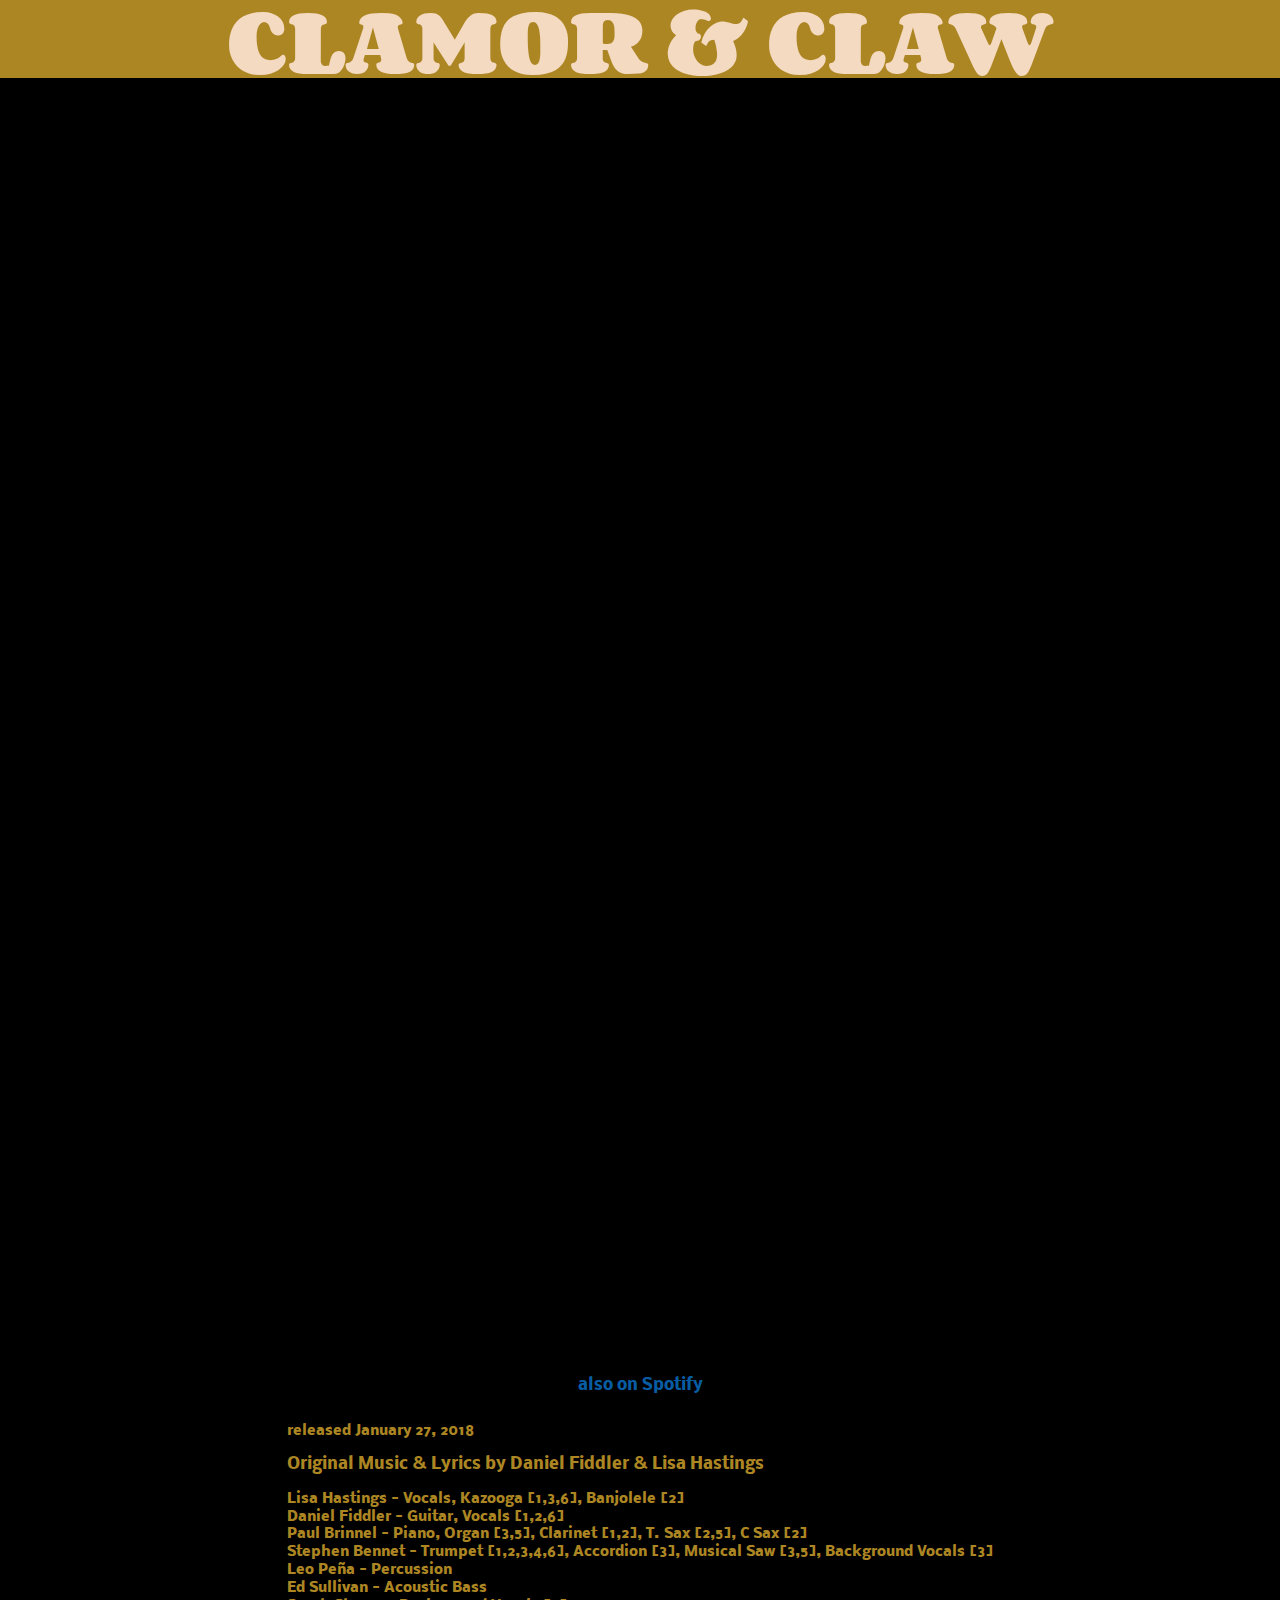
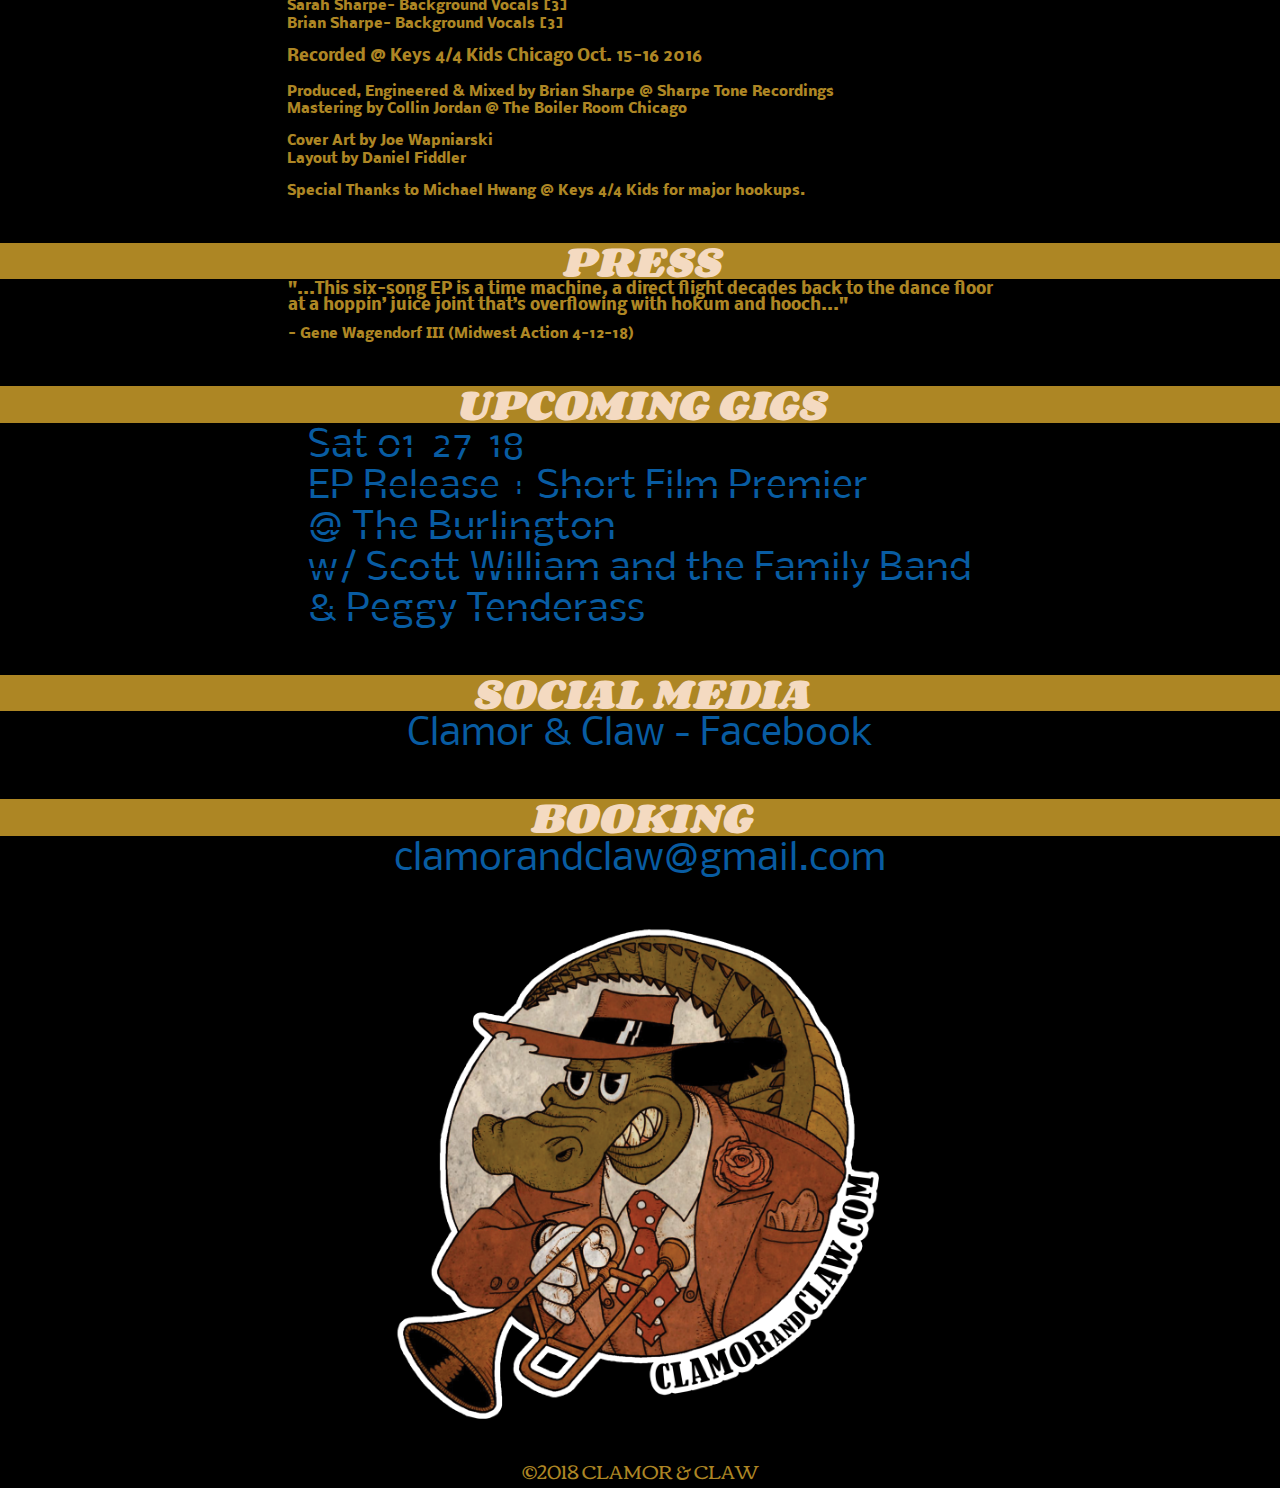
<file: index.html>
<!DOCTYPE html>
<html>
<head>
 <!-- Global site tag (gtag.js) - Google Analytics -->
<script async src="https://www.googletagmanager.com/gtag/js?id=UA-90303307-2"></script>
<script>
  window.dataLayer = window.dataLayer || [];
  function gtag(){dataLayer.push(arguments);}
  gtag('js', new Date());
  gtag('config', 'UA-90303307-2');
</script>
 
   <title>Clamor &amp; Claw - The Official Website</title>
  <meta name="description" content="- EP Out Now on ClamorAndClaw.com - Available everywhere 1-27-18 -">
  <meta name="keywords" content="Clamor, Claw, Chicago">
  <meta name="author" content="Paul Brinnel">
   <meta name="viewport" content="width=device-width">
<meta property="og:image" content="http://clamorandclaw.com/fb_preview_2b.png"/>
<meta property="og:image:type" content="image/png">
<meta property="og:image:width" content="1200">
<meta property="og:image:height" content="630">
 <meta property="og:url" content="http://clamorandclaw.com/" />
 <meta property="og:title" content="Clamor &amp; Claw - The Official Website" />
  <meta property="og:description" content="- EP Out Now on ClamorAndClaw.com - Available everywhere 1-27-18 -" />
<meta property="og:type" content="music.album" />
 <meta property="fb:app_id" content="139528530170918"/>
   <link rel='stylesheet' media='screen' href="main.css">
   
   <!--favicons-->
<link rel="apple-touch-icon" sizes="180x180" href="/favicons/apple-touch-icon.png">
<link rel="icon" type="image/png" sizes="32x32" href="/favicons/favicon-32x32.png">
<link rel="icon" type="image/png" sizes="16x16" href="/favicons/favicon-16x16.png">
<link rel="manifest" href="/favicons/manifest.json">
<link rel="mask-icon" href="/favicons/safari-pinned-tab.svg" color="#5bbad5">
<meta name="theme-color" content="#ffffff">

<!--font shit-->
<link href="https://fonts.googleapis.com/css?family=Corben:700|Nobile" rel="stylesheet">
</head>
   
<body><h1>CLAMOR &amp; CLAW</h1>

<div class="container">
<iframe src="https://www.youtube.com/embed/hiG5rPbro8g?rel=0&amp;showinfo=0" 
frameborder="0" allowfullscreen class="video" align="middle"></iframe>
</div>
 <BR>
 <!--
--><iframe src="https://bandcamp.com/EmbeddedPlayer/album=2696963346/size=large/bgcol=333333/linkcol=ffffff/transparent=true/" seamless class="bandcamp-embed"><a href="http://clamorandclaw.bandcamp.com/album/clamor-claw">Clamor &amp; Claw by Clamor &amp; Claw</a></iframe>
<h3><a href="https://open.spotify.com/album/7IadSIdyAfoNcLZraL74fV" target="_blank" style="text-align: -webkit-center;">also on Spotify</a></h3><!--
--><table class="center">
<tr><td align="left"><h5><BR><BR>released January 27, 2018<BR><BR></h5>
</td></tr>
 <tr><td align="left"><h4>Original Music &amp; Lyrics by Daniel Fiddler &amp; Lisa Hastings<BR><BR></h4>
</td></tr>
  <tr><td align="left"><h5>Lisa Hastings - Vocals, Kazooga [1,3,6], Banjolele [2]</h5>
</td></tr>
<tr><td align="left"><h5>Daniel Fiddler - Guitar, Vocals [1,2,6]</h5>
</td></tr>
<tr><td align="left"><h5>Paul Brinnel - Piano, Organ [3,5], Clarinet [1,2], T. Sax [2,5], C Sax [2]</h5>
</td></tr>
<tr><td align="left"><h5>Stephen Bennet - Trumpet [1,2,3,4,6], Accordion [3], Musical Saw [3,5], Background Vocals [3]</h5>
</td></tr>
<tr><td align="left"><h5>Leo Peña - Percussion</h5>
</td></tr>
<tr><td align="left"><h5>Ed Sullivan - Acoustic Bass</h5>
</td></tr>
<tr><td align="left"><h5>Sarah Sharpe- Background Vocals [3]</h5>
</td></tr>
  <tr><td align="left"><h5>Brian Sharpe- Background Vocals [3]<BR><BR></h5>
</td></tr>
<tr><td align="left"><h4>Recorded @ Keys 4/4 Kids Chicago Oct. 15-16 2016<BR><BR></h4>
</td></tr>
<tr><td align="left"><h5>Produced, Engineered &amp; Mixed by Brian Sharpe @ Sharpe Tone Recordings</h5>
</td></tr>
<tr><td align="left"><h5>Mastering by Collin Jordan @ The Boiler Room Chicago<BR><BR></h5>
</td></tr>
<tr><td align="left"><h5>Cover Art by Joe Wapniarski</h5>
</td></tr>
 <tr><td align="left"><h5>Layout by Daniel Fiddler<BR><BR></h5>
</td></tr>
 <tr><td align="left"><h5>Special Thanks to Michael Hwang @ Keys 4/4 Kids for major hookups.</h5>
</td></tr></table> 
</h4>
  <BR>
   <h2>PRESS</h2><!--
--><table class="center"><tr><td align="left"><a href="http://midwestaxn.com/music/clamor-claw-invoke-spirit-jazz-age-self-titled-ep/" target="_blank"><h4>"...This six-song EP is a time machine, a direct flight decades back to the dance floor<BR>at a hoppin’ juice joint that’s overflowing with hokum and hooch..."</h4><h5><BR>- Gene Wagendorf III (Midwest Action 4-12-18)</h5></a>
   </td></tr></table>
   <BR>
   <h2>UPCOMING GIGS</h2><!--
--><table class="center"><tr><td align="left"><del><a href="https://www.facebook.com/events/136274637049696">Sat 01-27-18<BR>EP Release + Short Film Premier<BR>@ The Burlington<BR>w/ Scott William and the Family Band<BR>&amp; Peggy Tenderass</a>
   </del></td></tr></table>
   <BR>
<h2>SOCIAL MEDIA</h2><!--
--><table class="center"><tr><td align="left"><a href="https://www.facebook.com/Clamorandclaw/" target="_blank">Clamor &amp; Claw - Facebook</a></td></tr>
    </table>
         <BR>
<h2>BOOKING</h2><!--
--><table class="center"><tr><td align="left"><a href="mailto:clamorandclaw@gmail.com" target="_blank">clamorandclaw@gmail.com</a>
</table>
          <BR>
<img src="clamorandclaw-sticker_2b_medres.png" alt="">               
               <BR>
                <BR>
 <footer>©2018 CLAMOR &amp; CLAW<!--
--></footer><!--
--></body><!--
--></html>
</file>
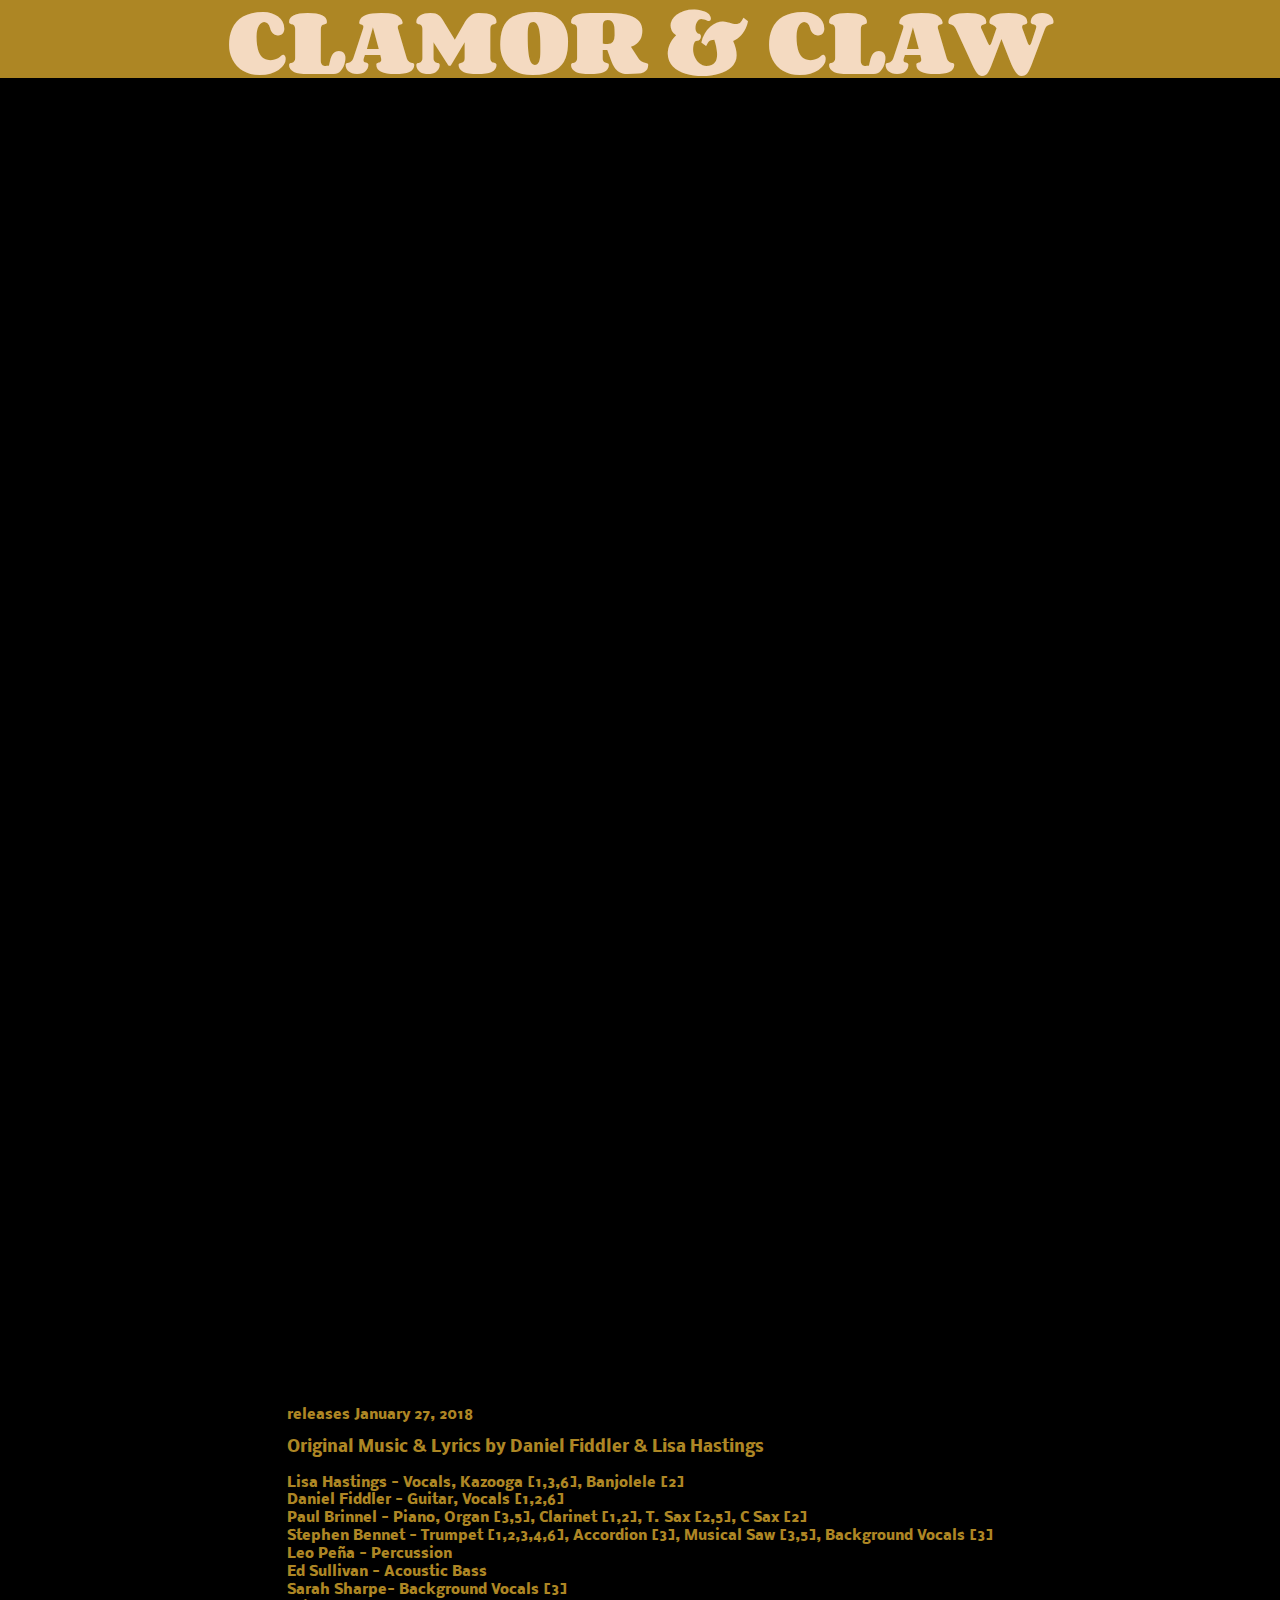
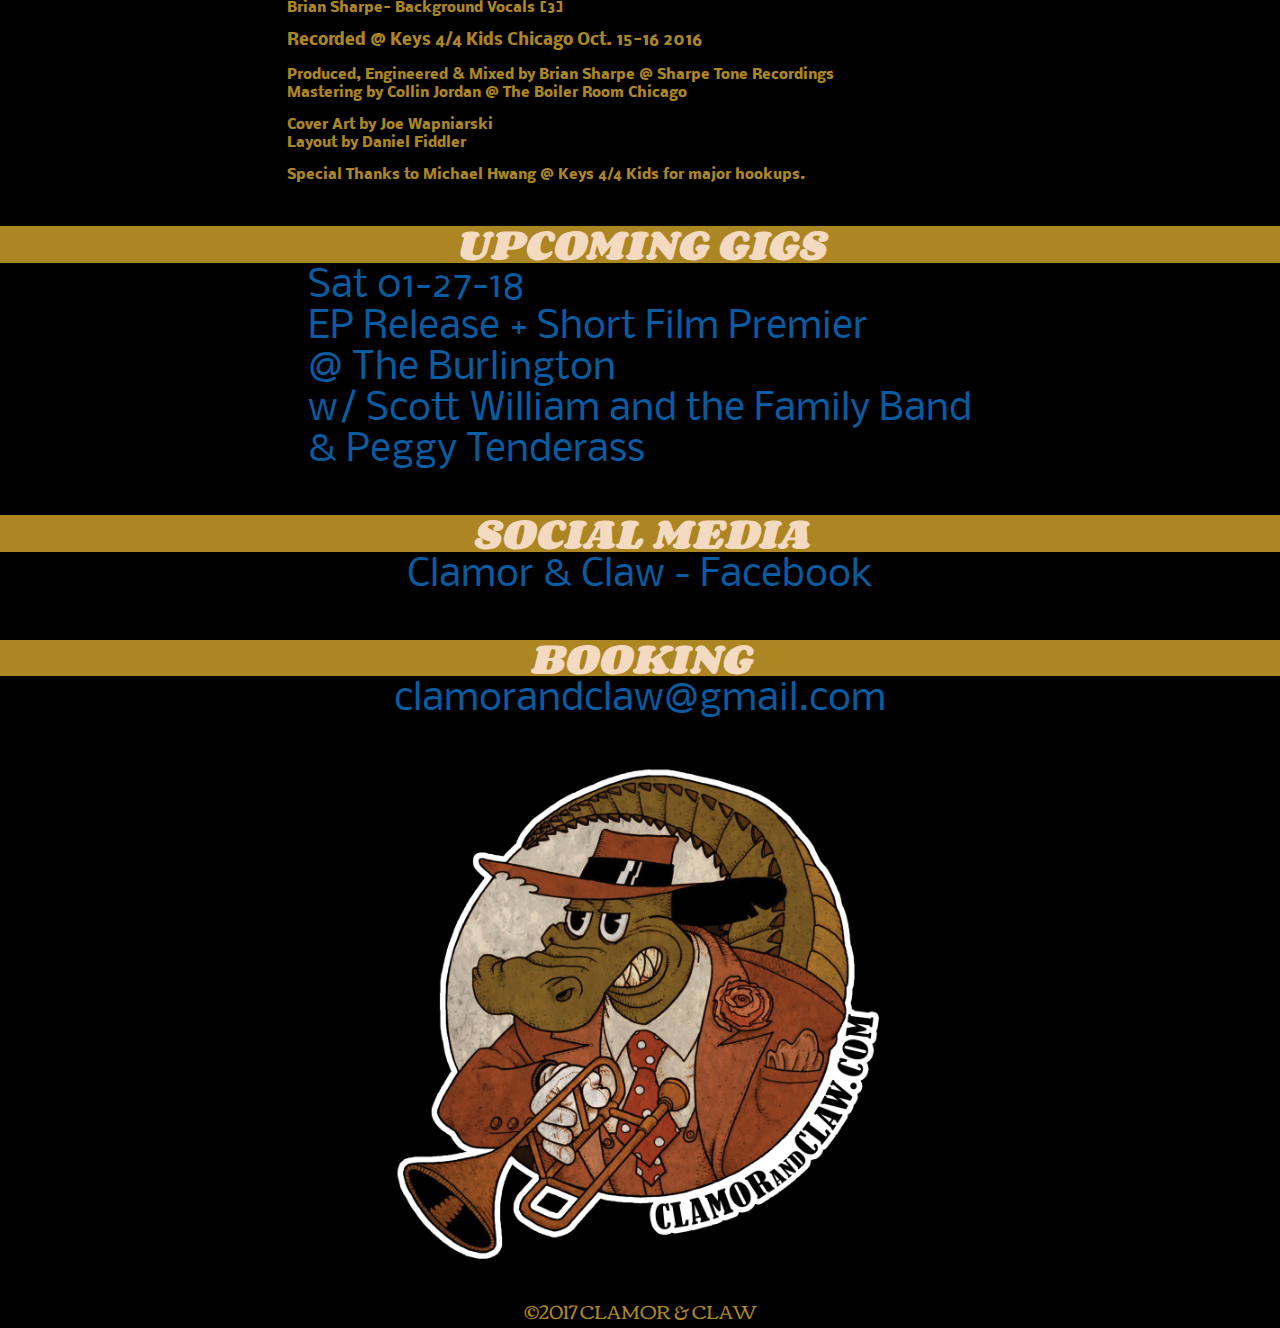
<file: test.html>
<!DOCTYPE html>
<html>
<head>
 <!-- Global site tag (gtag.js) - Google Analytics -->
<script async src="https://www.googletagmanager.com/gtag/js?id=UA-90303307-2"></script>
<script>
  window.dataLayer = window.dataLayer || [];
  function gtag(){dataLayer.push(arguments);}
  gtag('js', new Date());
  gtag('config', 'UA-90303307-2');
</script>
 
   <title>Clamor &amp; Claw - The Official Website</title>
  <meta name="description" content="- EP Out Now on ClamorAndClaw.com - Available everywhere 1-27-18 -">
  <meta name="keywords" content="Clamor, Claw, Chicago">
  <meta name="author" content="Paul Brinnel">
   <meta name="viewport" content="width=device-width">
<meta property="og:image" content="http://clamorandclaw.com/fb_preview_2b.png"/>
<meta property="og:image:type" content="image/png">
<meta property="og:image:width" content="1200">
<meta property="og:image:height" content="630">
 <meta property="og:url" content="http://clamorandclaw.com/" />
 <meta property="og:title" content="Clamor &amp; Claw - The Official Website" />
  <meta property="og:description" content="- EP Out Now on ClamorAndClaw.com - Available everywhere 1-27-18 -" />
<meta property="og:type" content="music.album" />
 <meta property="fb:app_id" content="139528530170918"/>
   <link rel='stylesheet' media='screen' href="main.css">
   
   <!--favicons-->
<link rel="apple-touch-icon" sizes="180x180" href="/favicons/apple-touch-icon.png">
<link rel="icon" type="image/png" sizes="32x32" href="/favicons/favicon-32x32.png">
<link rel="icon" type="image/png" sizes="16x16" href="/favicons/favicon-16x16.png">
<link rel="manifest" href="/favicons/manifest.json">
<link rel="mask-icon" href="/favicons/safari-pinned-tab.svg" color="#5bbad5">
<meta name="theme-color" content="#ffffff">

<!--font shit-->
<link href="https://fonts.googleapis.com/css?family=Corben:700|Nobile" rel="stylesheet">
</head>
   
<body><h1>CLAMOR &amp; CLAW</h1>

<div class="container">
<iframe src="https://www.youtube.com/embed/hiG5rPbro8g?rel=0&amp;showinfo=0" 
frameborder="0" allowfullscreen class="video" align="middle"></iframe>
</div>
 <BR>
 <!--
--><iframe src="https://bandcamp.com/EmbeddedPlayer/album=2696963346/size=large/bgcol=333333/linkcol=ffffff/transparent=true/" seamless class="bandcamp-embed"><a href="http://clamorandclaw.bandcamp.com/album/clamor-claw">Clamor &amp; Claw by Clamor &amp; Claw</a></iframe>
<table class="center">
<tr><td align="left"><h5><BR><BR>releases January 27, 2018<BR><BR></h5>
</td></tr>
 <tr><td align="left"><h4>Original Music &amp; Lyrics by Daniel Fiddler &amp; Lisa Hastings<BR><BR></h4>
</td></tr>
  <tr><td align="left"><h5>Lisa Hastings - Vocals, Kazooga [1,3,6], Banjolele [2]</h5>
</td></tr>
<tr><td align="left"><h5>Daniel Fiddler - Guitar, Vocals [1,2,6]</h5>
</td></tr>
<tr><td align="left"><h5>Paul Brinnel - Piano, Organ [3,5], Clarinet [1,2], T. Sax [2,5], C Sax [2]</h5>
</td></tr>
<tr><td align="left"><h5>Stephen Bennet - Trumpet [1,2,3,4,6], Accordion [3], Musical Saw [3,5], Background Vocals [3]</h5>
</td></tr>
<tr><td align="left"><h5>Leo Peña - Percussion</h5>
</td></tr>
<tr><td align="left"><h5>Ed Sullivan - Acoustic Bass</h5>
</td></tr>
<tr><td align="left"><h5>Sarah Sharpe- Background Vocals [3]</h5>
</td></tr>
  <tr><td align="left"><h5>Brian Sharpe- Background Vocals [3]<BR><BR></h5>
</td></tr>
<tr><td align="left"><h4>Recorded @ Keys 4/4 Kids Chicago Oct. 15-16 2016<BR><BR></h4>
</td></tr>
<tr><td align="left"><h5>Produced, Engineered &amp; Mixed by Brian Sharpe @ Sharpe Tone Recordings</h5>
</td></tr>
<tr><td align="left"><h5>Mastering by Collin Jordan @ The Boiler Room Chicago<BR><BR></h5>
</td></tr>
<tr><td align="left"><h5>Cover Art by Joe Wapniarski</h5>
</td></tr>
 <tr><td align="left"><h5>Layout by Daniel Fiddler<BR><BR></h5>
</td></tr>
 <tr><td align="left"><h5>Special Thanks to Michael Hwang @ Keys 4/4 Kids for major hookups.</h5>
</td></tr></table> 
</h4>
  <BR>
   <h2>UPCOMING GIGS</h2><!--
--><table class="center"><tr><td align="left"><a href="https://www.facebook.com/events/136274637049696">Sat 01-27-18<BR>EP Release + Short Film Premier<BR>@ The Burlington<BR>w/ Scott William and the Family Band<BR>&amp; Peggy Tenderass</a>
</td></tr></table>
   <BR>
<h2>SOCIAL MEDIA</h2><!--
--><table class="center"><tr><td align="left"><a href="https://www.facebook.com/Clamorandclaw/" target="_blank">Clamor &amp; Claw - Facebook</a></td></tr>
    </table>
         <BR>
<h2>BOOKING</h2><!--
--><table class="center"><tr><td align="left"><a href="mailto:clamorandclaw@gmail.com" target="_blank">clamorandclaw@gmail.com</a>
</table>
          <BR>
<img src="clamorandclaw-sticker_2b_medres.png" alt="">               
               <BR>
                <BR>
 <footer>©2017 CLAMOR &amp; CLAW<!--
--></footer><!--
--></body><!--
--></html>
</file>
<file: main.css>
a:link {color:#085ca2; text-decoration:none;}
    a:visited {color:#085ca2; text-decoration:none;}
    a:hover {text-decoration:underline;}

html {
    margin: 0;
    padding: 0;
}


h1 {
    font-size: calc(5vw + 14px);
   /* font-size: 6.5vw; */
    align-items: center;
    justify-content: center;
    text-align: center;
    line-height: 1;
    padding: 0;
    margin: 0;
    color: #f4dac1;
    background-color: #ad8624;
    font-family: 'Cooper Black', 'Corben', cursive;
    font-style: bold;
}

h2 {
    font-size: calc(2vw + 11px);
    align-items: center;
    justify-content: center;
    text-align: center;
    line-height: 1;
    padding: 0;
    margin: 0;
    color: #f4dac1;
    background-color: #ad8624;
    font-style: italic;
    font-family: 'Cooper Black', 'Corben', cursive;
}

h3 {
    font-size: calc(0.4vw + 11px);
    align-items: left;
    justify-content: left;
    text-align: center;
    line-height: 1;
    padding: 0;
    margin: 0;
    color: #ad8624;
    font-style: normal;
    font-family: 'Nobile', sans-serif;
}

h4 {
    font-size: calc(0.4vw + 11px);
    align-items: left;
    justify-content: left;
    text-align: left;
    line-height: 1;
    padding: 0;
    margin: 0;
    color: #ad8624;
    font-style: normal;
    font-family: 'Nobile', sans-serif;
}

h5 {
    font-size: calc(0.3vw + 10px);
    align-items: left;
    justify-content: left;
    text-align: left;
    line-height: 1;
    padding: 0;
    margin: 0;
    color: #ad8624;
    font-style: normal;
    font-family: 'Nobile', sans-serif;
}

iframe {
    border: none;
    width: 300px;
    height: 604px;
    margin: 0;
    padding: 0;
    text-align: center
}

body {
    font-size: calc(2vw + 11px);
    align-items: center;
    justify-content: center;
    text-align: -webkit-center;
    margin: 0;
    padding: 0;
    color: #000000;
    background-color: #000000;
    font-family: 'Nobile', sans-serif;
    font-style: normal;
    white-space: -moz-pre-wrap; /* Mozilla, supported since 1999 */
    white-space: -pre-wrap; /* Opera */
    white-space: -o-pre-wrap; /* Opera */
    /*white-space: pre-wrap; /* CSS3 - Text module (Candidate Recommendation) http://www.w3.org/TR/css3-text/#white-space */
    word-wrap: break-word; /* IE 5.5+ */
}    

table.center {
    margin-left: auto;
    margin-right: auto;
}

img {
    width: 55vmin;
}

.container {
}

.video {
    width: 60vw;
    height: calc(60vw * .5625);
    min-width: 300px;
    min-height: calc(300px*.5625);
}

.bandcamp-embed {
    width: 40vw;
    min-width: 300px;
    height: calc(40vw + 305px);
    min-height: 604px;
    max-height: 1004px;
}



footer {
    font-size: calc(1vw + 6.5px);
    align-items: center;
    justify-content: center;
    text-align: center;
    line-height: 0;
    margin: 0;
    padding: 0;
    color: #ad8624;
    font-family: 'Cooper Black', 'Corben', cursive;
}
</file>
